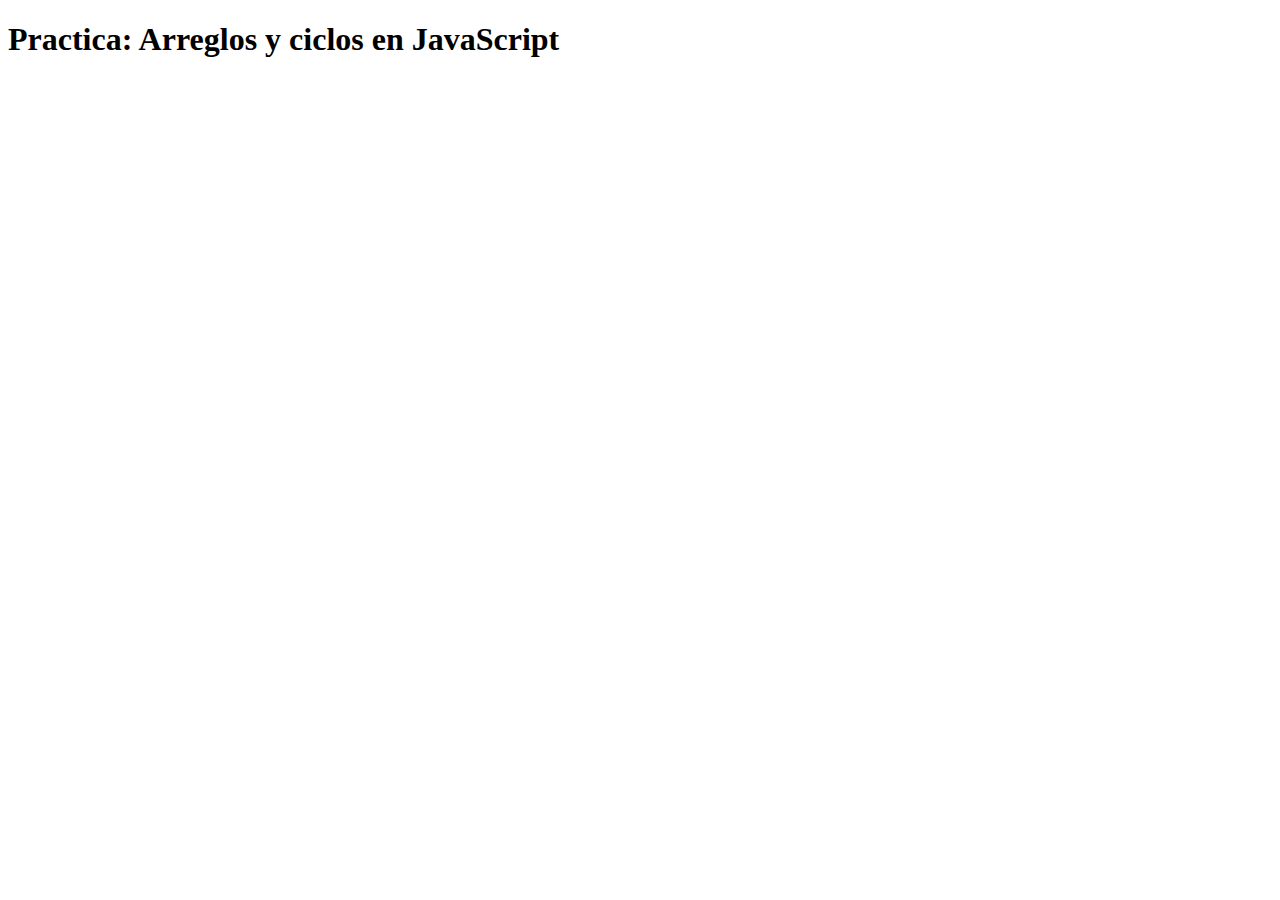
<file: Arreglos y ciclos en JavaScript/index.html>
<!DOCTYPE html>
<html lang="en">
<head>
    <meta charset="UTF-8">
    <meta name="viewport" content="width=device-width, initial-scale=1.0">
    <title>Arreglos y ciclos en JavaScript</title>
</head>
<body>
    <h1>Practica: Arreglos y ciclos en JavaScript</h1>
    <script src="script.js"></script>
</body>
</html>
</file>
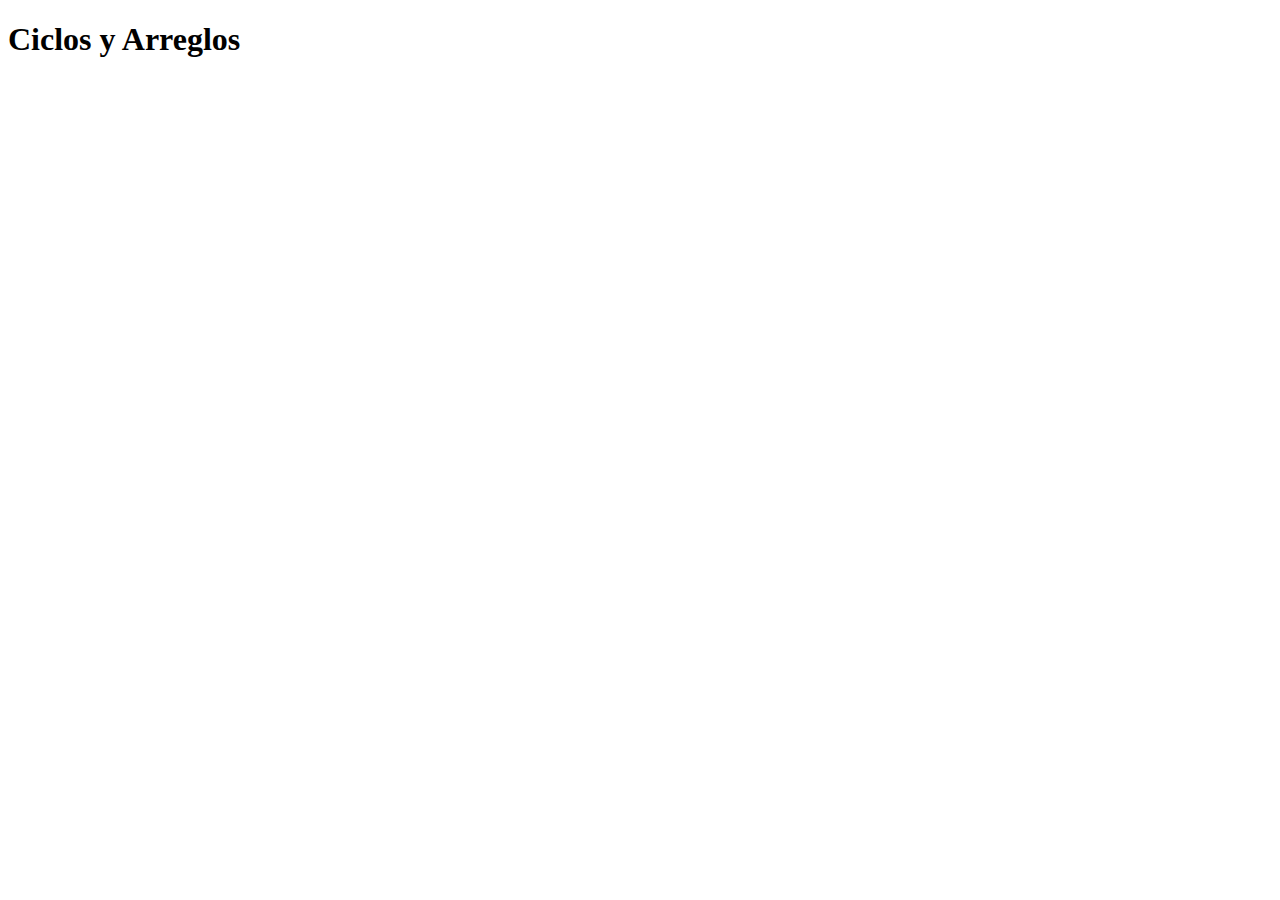
<file: Clase 3/index.html>
<!DOCTYPE html>
<html lang="en">
<head>
    <meta charset="UTF-8">
    <meta name="viewport" content="width=device-width, initial-scale=1.0">
    <title>Clase 3</title>
</head>
<body>
    <h1>Ciclos y Arreglos</h1>
    <script src="script.js"></script>
</body>
</html>
</file>
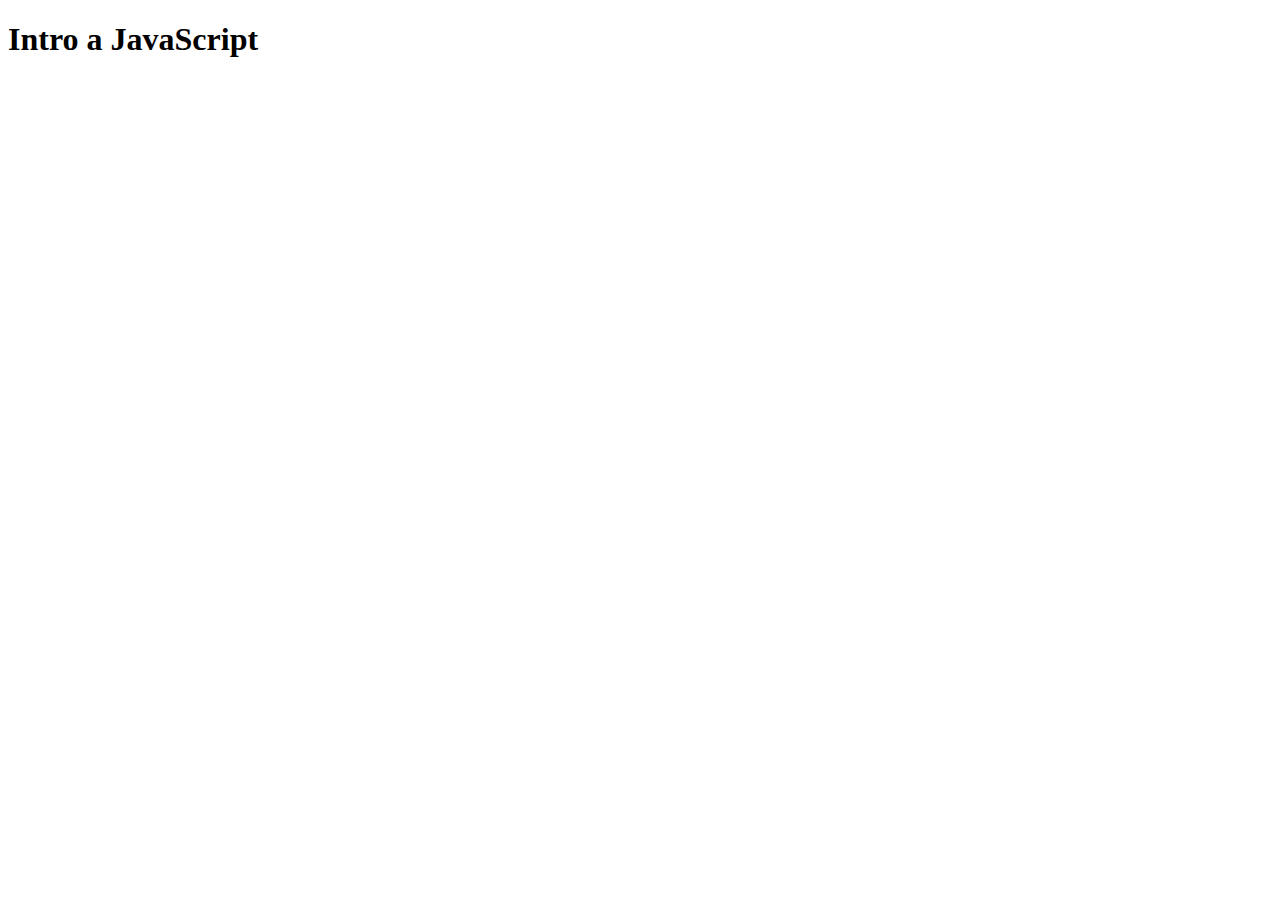
<file: Clase1/index.html>
<!DOCTYPE html>
<html lang="en">
<head>
    <meta charset="UTF-8">
    <meta name="viewport" content="width=device-width, initial-scale=1.0">
    <title>Intro a JavaScript</title>
</head>
<body>
    <h1>Intro a JavaScript</h1>
    <script src="script.js"></script>
    <script>
        console.log("¡Hola mundo desde el archivo html!");
    </script>
</body>
</html>
</file>
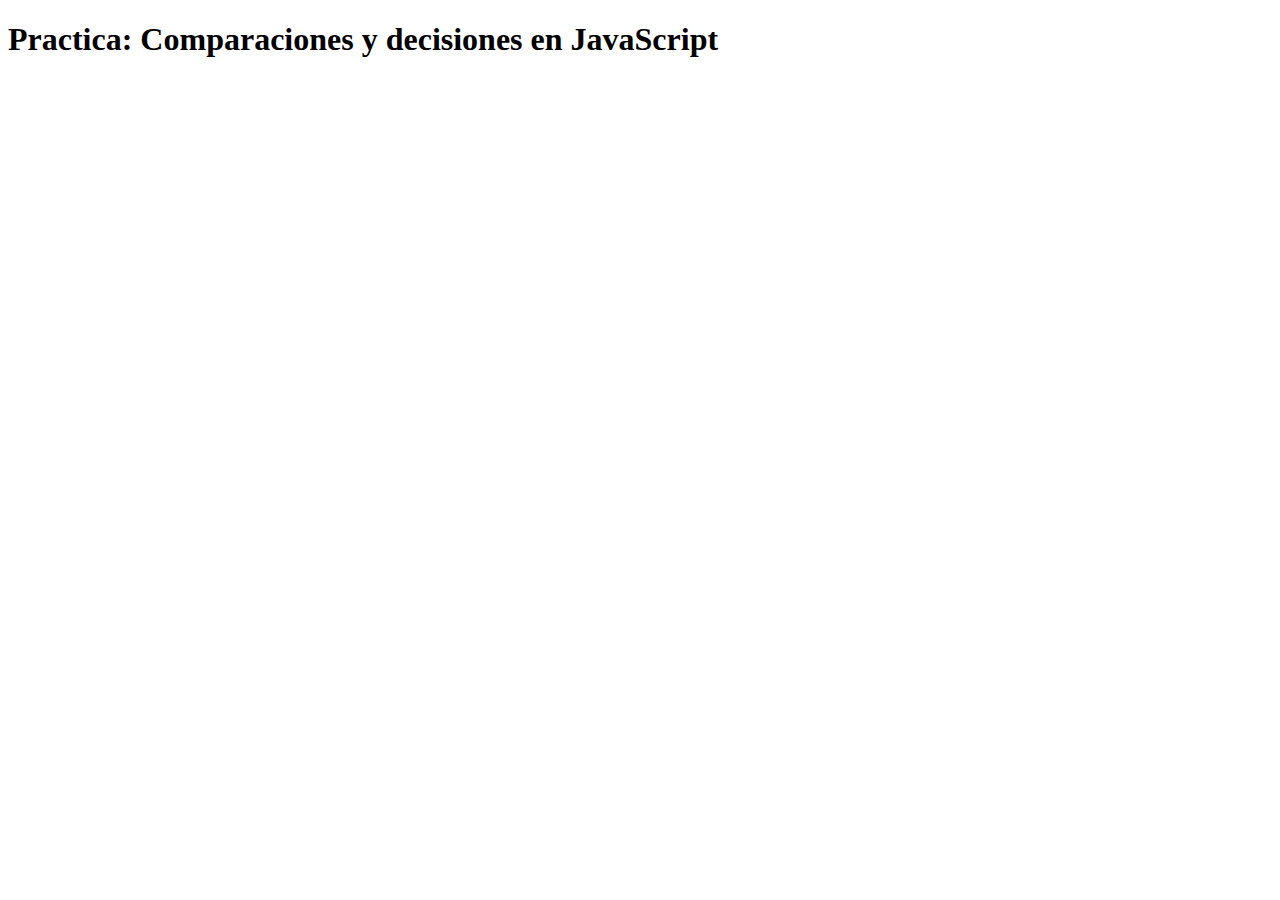
<file: Comparaciones y decisiones en JavaScript/index.html>
<!DOCTYPE html>
<html lang="en">
<head>
    <meta charset="UTF-8">
    <meta name="viewport" content="width=device-width, initial-scale=1.0">
    <title>Comparaciones y decisiones en JavaScript</title>
</head>
<body>
    <h1>Practica: Comparaciones y decisiones en JavaScript</h1>
    <script src="script.js"></script>
</body>
</html>
</file>
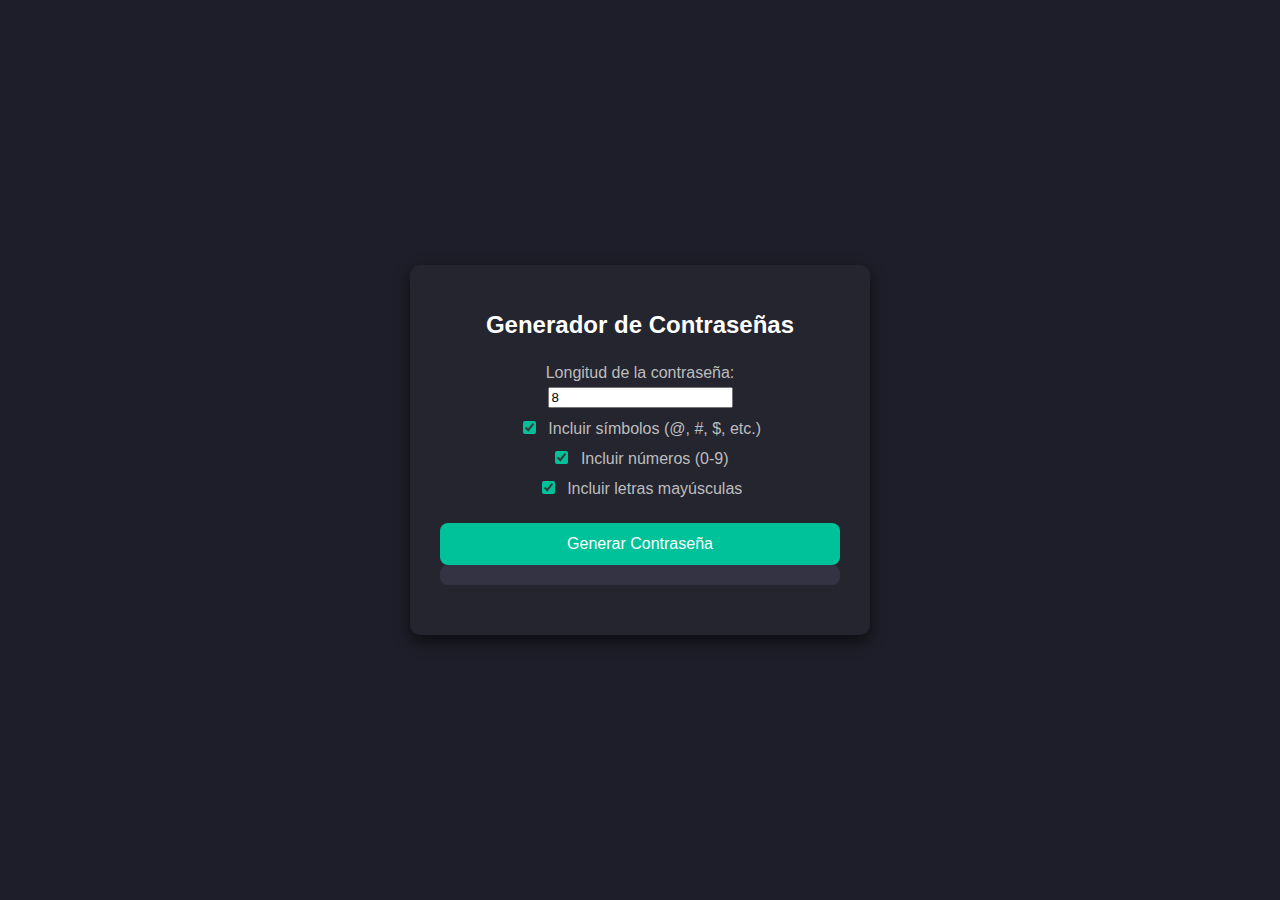
<file: Dominando el DOM en JavaScript/index.html>
<!DOCTYPE html>
<html lang="es">
<head>
    <meta charset="UTF-8">
    <meta name="viewport" content="width=device-width, initial-scale=1.0">
    <title>Generador de Contraseñas</title>
    <link rel="stylesheet" href="style.css">
</head>
<body>
    <div class="password-generator-container">
        <h1>Generador de Contraseñas</h1>
        <form id="passwordForm">
            <label for="passwordLength">Longitud de la contraseña:</label>
            <input type="number" id="passwordLength" name="passwordLength" min="8" value="8">
            
            <label>
                <input type="checkbox" id="includeSymbols" name="includeSymbols" checked>
                Incluir símbolos (@, #, $, etc.)
            </label>
            
            <label>
                <input type="checkbox" id="includeNumbers" name="includeNumbers" checked>
                Incluir números (0-9)
            </label>
            
            <label>
                <input type="checkbox" id="includeUppercase" name="includeUppercase" checked>
                Incluir letras mayúsculas
            </label>
            
            <button type="button" id="generateButton">Generar Contraseña</button>
        </form>
        <div id="generatedPassword"></div>
    </div>
    <script src="script.js"></script>
</body>
</html>
</file>
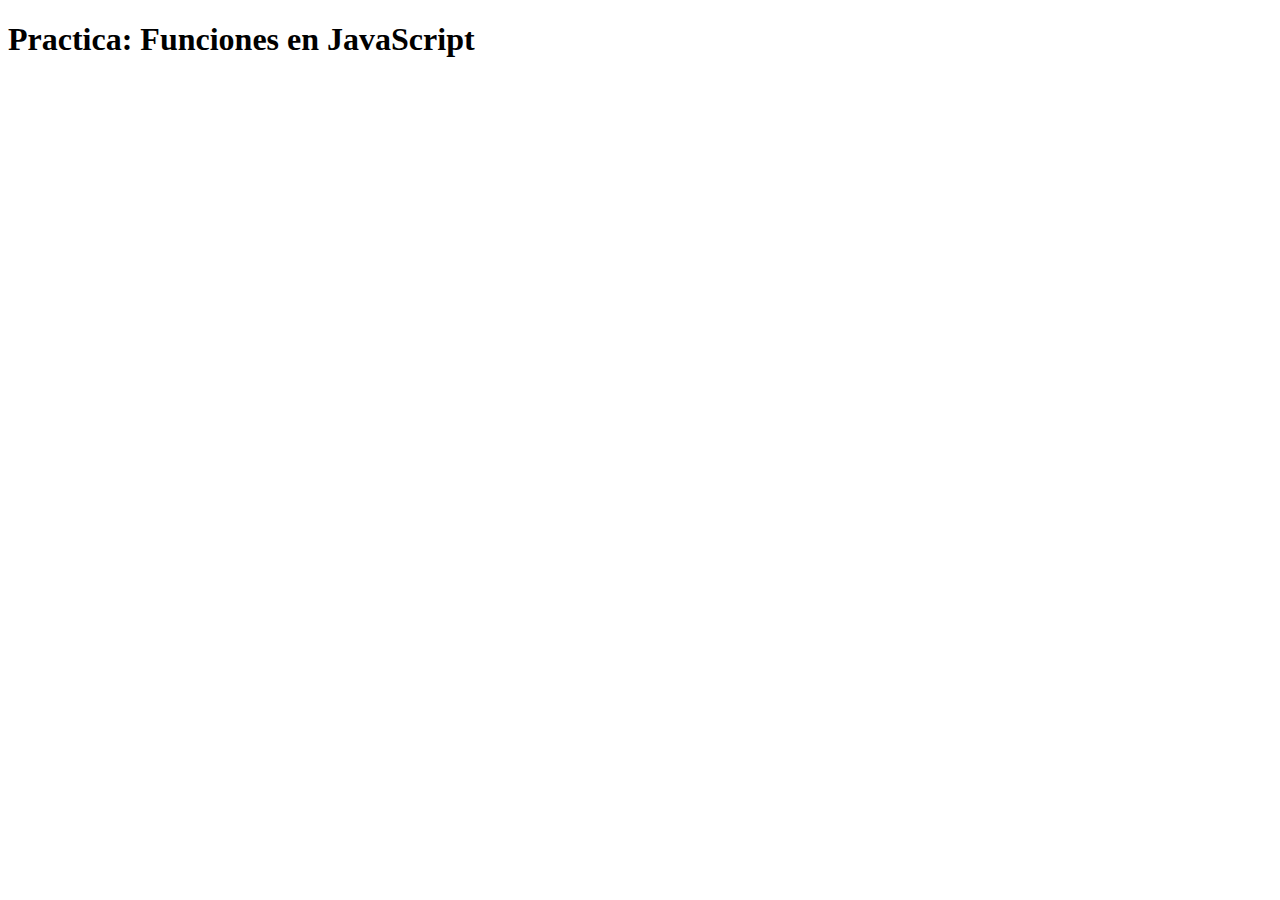
<file: Funciones en JavaScript/index.html>
<!DOCTYPE html>
<html lang="en">
<head>
    <meta charset="UTF-8">
    <meta name="viewport" content="width=device-width, initial-scale=1.0">
    <title>Funciones en JavaScript</title>
</head>
<body>
    <h1>Practica: Funciones en JavaScript</h1>
    <script src= "script.js"></script>    
</body>
</html>
</file>
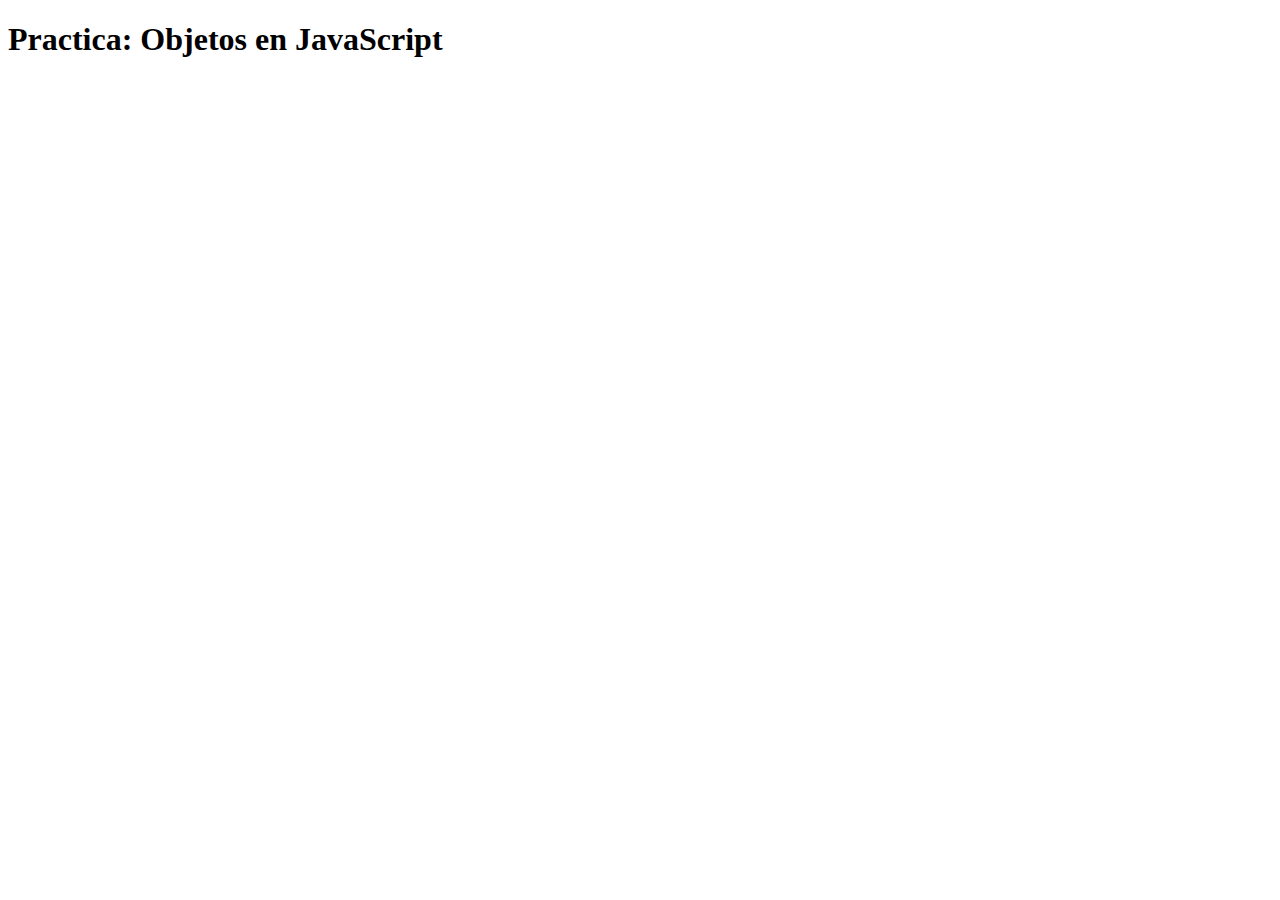
<file: Intro a objetos en Javascript/index.html>
<!DOCTYPE html>
<html lang="en">
<head>
    <meta charset="UTF-8">
    <meta name="viewport" content="width=device-width, initial-scale=1.0">
    <title>Intro a objetos en JavaScript</title>
</head>
<body>
    <h1>Practica: Objetos en JavaScript</h1>
    <script src="script.js"></script>
</body>
</html>
</file>
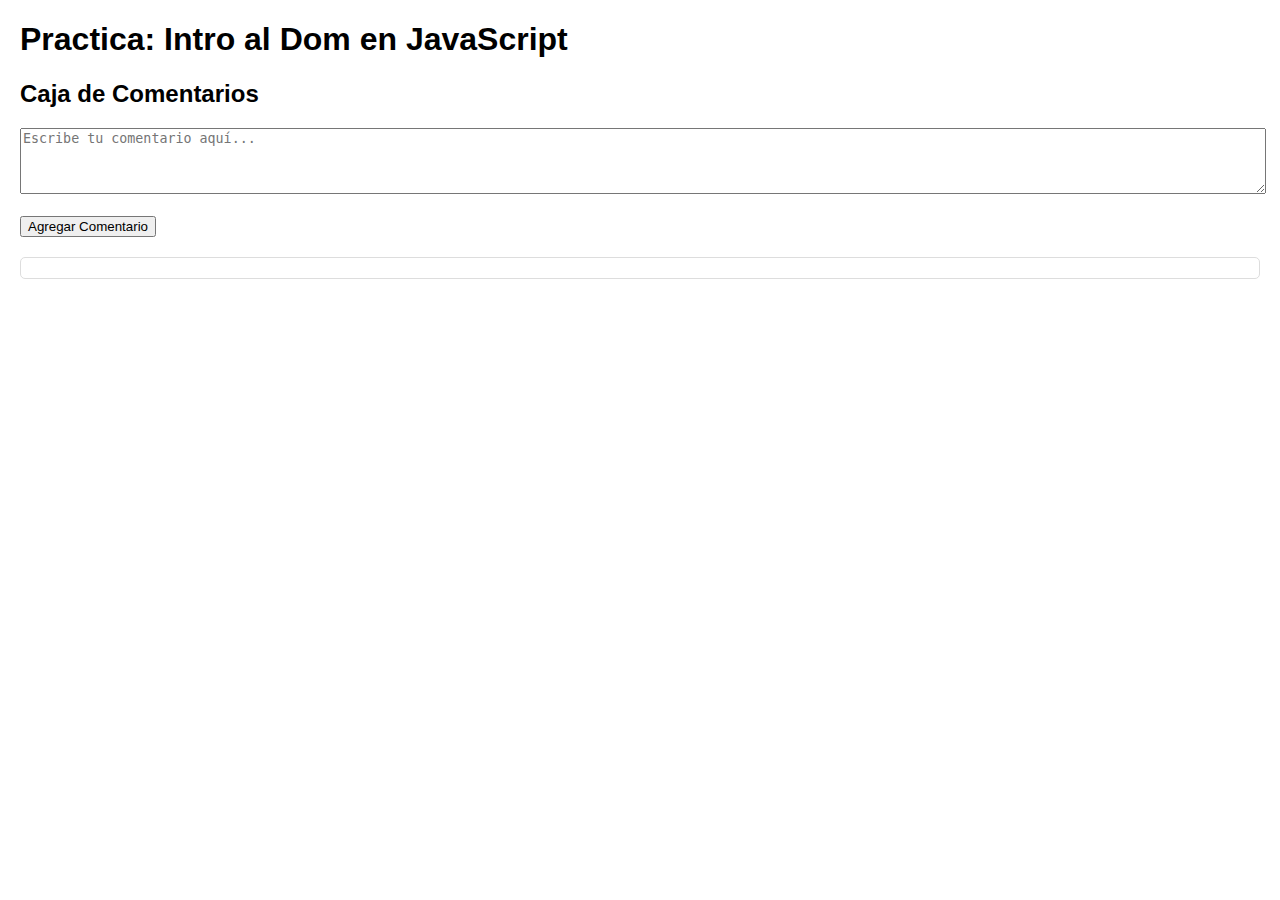
<file: Intro al DOM en JavaScript/index.html>
<!DOCTYPE html>
<html lang="en">
<head>
    <meta charset="UTF-8">
    <meta name="viewport" content="width=device-width, initial-scale=1.0">
    <title>Intro al DOM en JavaScript</title>
    <style>
        body {
            font-family: Arial, sans-serif;
            margin: 20px;
        }
        .comment-box {
            margin-top: 20px;
            border: 1px solid #ddd;
            padding: 10px;
            border-radius: 5px;
        }
        .comment {
            margin-bottom: 15px;
            border-bottom: 1px solid #ddd;
            padding-bottom: 10px;
        }
        .date {
            font-size: 0.8em;
            color: gray;
        }
    </style>
</head>
<body>
    <h1>Practica: Intro al Dom en JavaScript</h1>
    <h2>Caja de Comentarios</h2>
    <form id="commentForm">
        <textarea id="commentInput" placeholder="Escribe tu comentario aquí..." rows="4" style="width: 100%;"></textarea>
        <br><br>
        <button type="button" id="addCommentButton">Agregar Comentario</button>
    </form>
    <div id="commentsContainer" class="comment-box"></div>
    <script src="script.js"></script>
</body>
</html>
</file>
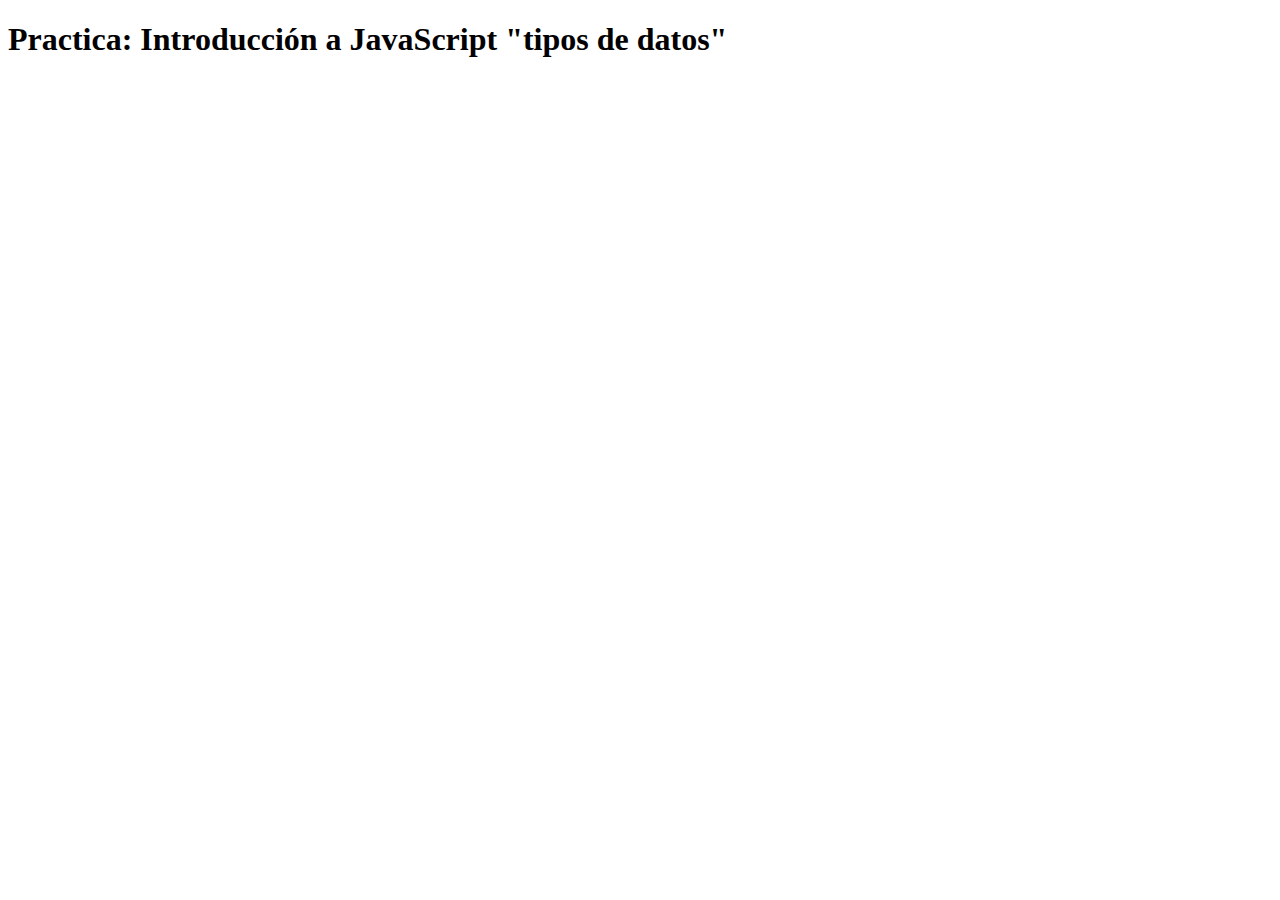
<file: Introducción a JavaScript/index.html>
<!DOCTYPE html>
<html lang="en">
<head>
    <meta charset="UTF-8">
    <meta name="viewport" content="width=device-width, initial-scale=1.0">
    <title>Introducción a JavaScript</title>
</head>
<body>
    <h1> Practica: Introducción a JavaScript "tipos de datos"</h1>
    <script src="script.js"></script>
</body>
</html>
</file>
<file: Dominando el DOM en JavaScript/style.css>
/* General */
body {
    font-family: 'Poppins', sans-serif;
    background-color: #1e1e2a;
    margin: 0;
    padding: 0;
    display: flex;
    justify-content: center;
    align-items: center;
    height: 100vh;
    color: #ffffff;
}

/* Contenedor principal */
.password-generator-container {
    background-color: #252530;
    padding: 30px;
    border-radius: 10px;
    box-shadow: 0 6px 15px rgba(0, 0, 0, 0.6);
    width: 100%;
    max-width: 400px;
    text-align: center;
}

/* Título */
.password-generator-container h1 {
    font-size: 24px;
    margin-bottom: 25px;
    color: #ffffff;
}

/* Contraseña generada */
#generatedPassword {
    background-color: #333344;
    color: #ffffff;
    font-size: 18px;
    padding: 10px;
    border-radius: 8px;
    margin-bottom: 20px;
    display: flex;
    justify-content: space-between;
    align-items: center;
}

/* Botón Copiar */
#generatedPassword .copy-icon {
    cursor: pointer;
    color: #00c29a;
}

/* Deslizador */
label {
    display: block;
    margin-top: 10px;
    margin-bottom: 5px;
    font-size: 16px;
    color: #bdbdbd;
}

input[type="range"] {
    -webkit-appearance: none;
    width: 100%;
    height: 8px;
    background: #52526c;
    border-radius: 5px;
    outline: none;
    cursor: pointer;
}

input[type="range"]::-webkit-slider-thumb {
    -webkit-appearance: none;
    width: 15px;
    height: 15px;
    background: #00c29a;
    border-radius: 50%;
    cursor: pointer;
}

input[type="range"]::-moz-range-thumb {
    width: 15px;
    height: 15px;
    background: #00c29a;
    border-radius: 50%;
    cursor: pointer;
}

/* Checkboxes */
input[type="checkbox"] {
    accent-color: #00c29a;
    margin-right: 8px;
}

label.checkbox-label {
    display: flex;
    align-items: center;
    margin-bottom: 10px;
}

/* Indicador de fuerza */
.strength-indicator {
    display: flex;
    gap: 5px;
    justify-content: center;
    margin-top: 15px;
}

.strength-bar {
    width: 20px;
    height: 10px;
    background-color: #52526c;
    border-radius: 4px;
}

.strength-bar.active {
    background-color: #00c29a;
}

/* Botón Generar */
button {
    background-color: #00c29a;
    color: #ffffff;
    border: none;
    border-radius: 8px;
    padding: 12px;
    font-size: 16px;
    cursor: pointer;
    margin-top: 20px;
    width: 100%;
}

button:hover {
    background-color: #008d74;
}
</file>
